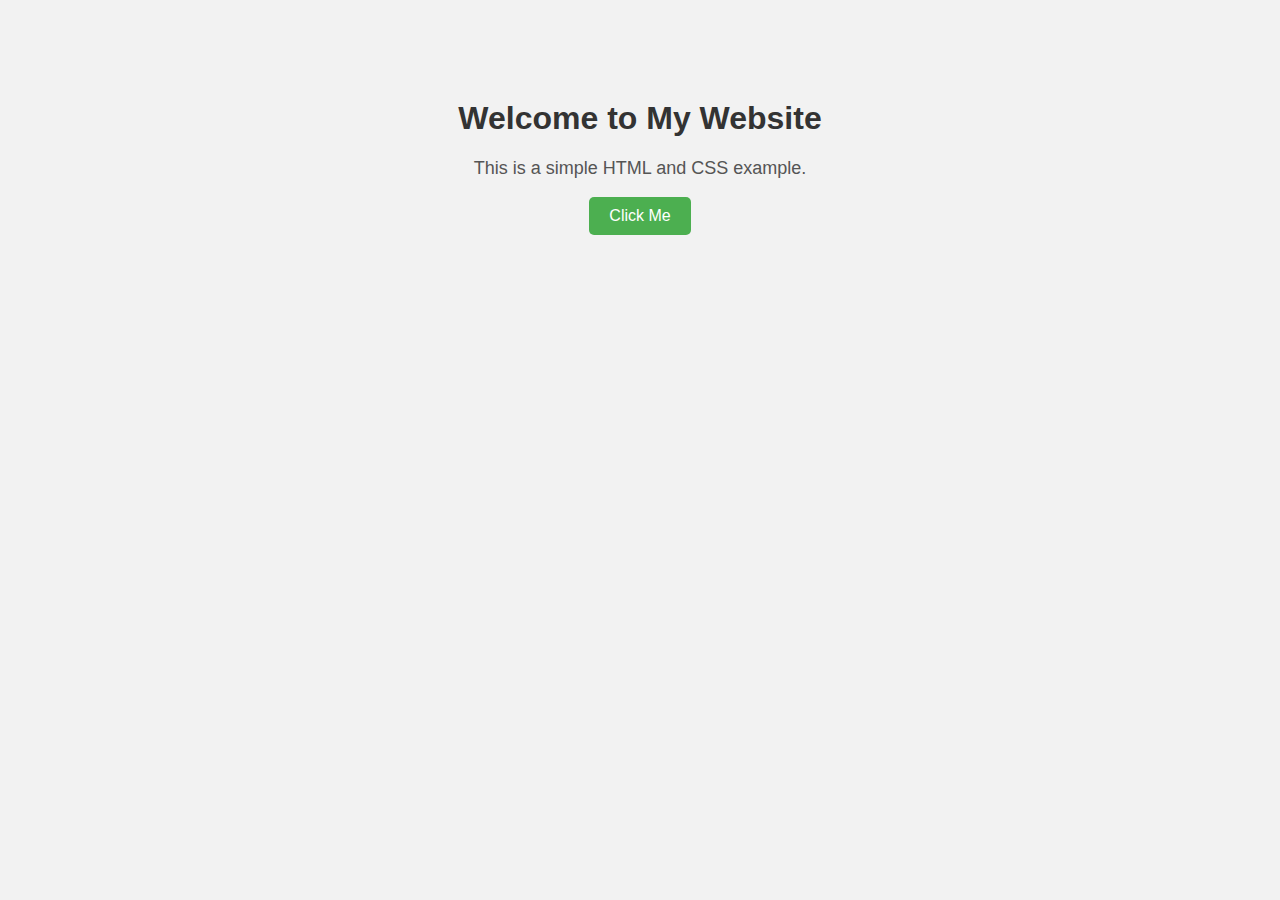
<file: Day2/index.html>
<!DOCTYPE html>
<html>
<head>
    <title>My First Web Page</title>
    <link rel="stylesheet" href="style.css">
</head>
<body>

    <h1>Welcome to My Website</h1>
    <p>This is a simple HTML and CSS example.</p>

    <button>Click Me</button>

</body>
</html>
</file>
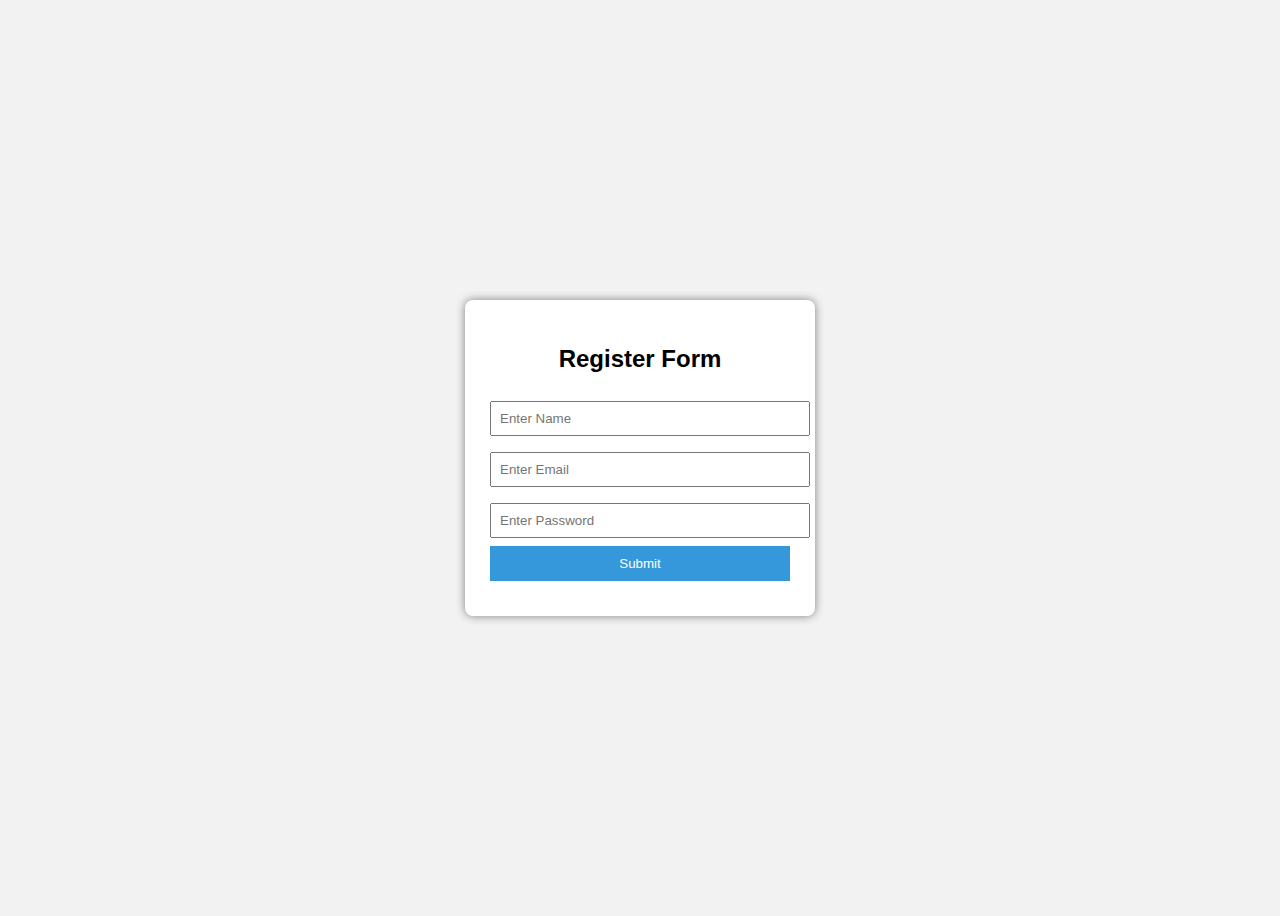
<file: 02/03/2026/index.html>
<!DOCTYPE html>
<html>
<head>
    <title>Interactive Form</title>
    <meta name="viewport" content="width=device-width, initial-scale=1.0">
    
    <style>
        body {
            font-family: Arial, sans-serif;
            background-color: #f2f2f2;
            display: flex;
            justify-content: center;
            align-items: center;
            height: 100vh;
        }

        .form-container {
            background: white;
            padding: 25px;
            width: 300px;
            border-radius: 8px;
            box-shadow: 0px 0px 10px gray;
        }

        h2 {
            text-align: center;
        }

        input {
            width: 100%;
            padding: 8px;
            margin: 8px 0;
        }

        button {
            width: 100%;
            padding: 10px;
            background-color: #3498db;
            color: white;
            border: none;
            cursor: pointer;
        }

        .error {
            color: red;
            font-size: 13px;
        }

        .success {
            color: green;
            text-align: center;
            margin-top: 10px;
        }
    </style>
</head>

<body>

<div class="form-container">
    <h2>Register Form</h2>

    <form id="myForm">
        <input type="text" id="name" placeholder="Enter Name">
        <div id="nameError" class="error"></div>

        <input type="email" id="email" placeholder="Enter Email">
        <div id="emailError" class="error"></div>

        <input type="password" id="password" placeholder="Enter Password">
        <div id="passwordError" class="error"></div>

        <button type="submit">Submit</button>
    </form>

    <div id="successMessage" class="success"></div>
</div>

<script>
document.getElementById("myForm").addEventListener("submit", function(event) {
    event.preventDefault();

    let name = document.getElementById("name").value.trim();
    let email = document.getElementById("email").value.trim();
    let password = document.getElementById("password").value.trim();

    let isValid = true;

    // Clear previous messages
    document.getElementById("nameError").innerText = "";
    document.getElementById("emailError").innerText = "";
    document.getElementById("passwordError").innerText = "";
    document.getElementById("successMessage").innerText = "";

    // Name validation
    if (name === "") {
        document.getElementById("nameError").innerText = "Name is required.";
        isValid = false;
    }

    // Email validation
    if (email === "") {
        document.getElementById("emailError").innerText = "Email is required.";
        isValid = false;
    }

    // Password validation
    if (password.length < 6) {
        document.getElementById("passwordError").innerText = "Password must be at least 6 characters.";
        isValid = false;
    }

    // Success message
    if (isValid) {
        document.getElementById("successMessage").innerText = "Form submitted successfully!";
    }
});
</script>

</body>
</html>
</file>
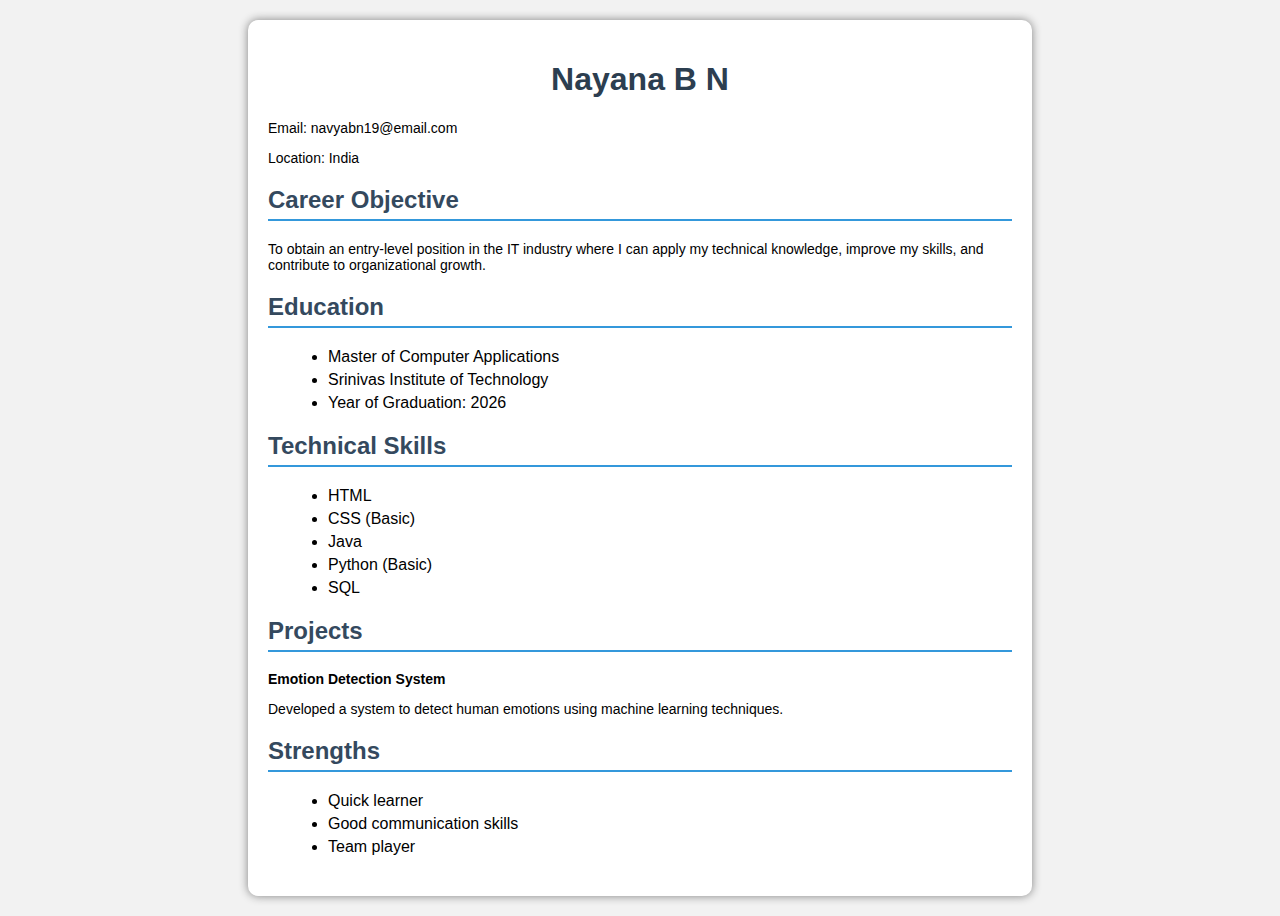
<file: 17/02/2026/index.html>
<!DOCTYPE html>
<html>
<head>
    <title>Styled Resume</title>
    <style>
        body {
            font-family: Arial, sans-serif;
            background-color: #f2f2f2;
            margin: 0;
            padding: 20px;
        }

        .container {
            background-color: white;
            padding: 20px;
            margin: auto;
            width: 60%;
            border-radius: 10px;
            box-shadow: 0px 0px 10px gray;
        }

        h1 {
            color: #2c3e50;
            text-align: center;
        }

        h2 {
            color: #34495e;
            border-bottom: 2px solid #3498db;
            padding-bottom: 5px;
        }

        p {
            font-size: 14px;
        }

        ul {
            margin-left: 20px;
        }

        li {
            margin-bottom: 5px;
        }

        .section {
            margin-bottom: 20px;
        }
    </style>
</head>
<body>

<div class="container">

    <h1>Nayana B N</h1>
    <p>Email: navyabn19@email.com</p>
    <p>Location: India</p>

    <div class="section">
        <h2>Career Objective</h2>
        <p>
        To obtain an entry-level position in the IT industry where I can apply my technical knowledge, improve my skills, and contribute to organizational growth.
        </p>
    </div>

    <div class="section">
        <h2>Education</h2>
        <ul>
            <li>Master of Computer Applications</li>
            <li>Srinivas Institute of Technology</li>
            <li>Year of Graduation: 2026</li>
        </ul>
    </div>

    <div class="section">
        <h2>Technical Skills</h2>
        <ul>
            <li>HTML</li>
            <li>CSS (Basic)</li>
            <li>Java</li>
            <li>Python (Basic)</li>
            <li>SQL</li>
        </ul>
    </div>

    <div class="section">
        <h2>Projects</h2>
        <p><b>Emotion Detection System</b></p>
        <p>
        Developed a system to detect human emotions using machine learning techniques.
        </p>
    </div>

    <div class="section">
        <h2>Strengths</h2>
        <ul>
            <li>Quick learner</li>
            <li>Good communication skills</li>
            <li>Team player</li>
        </ul>
    </div>

</div>

</body>
</html>
</file>
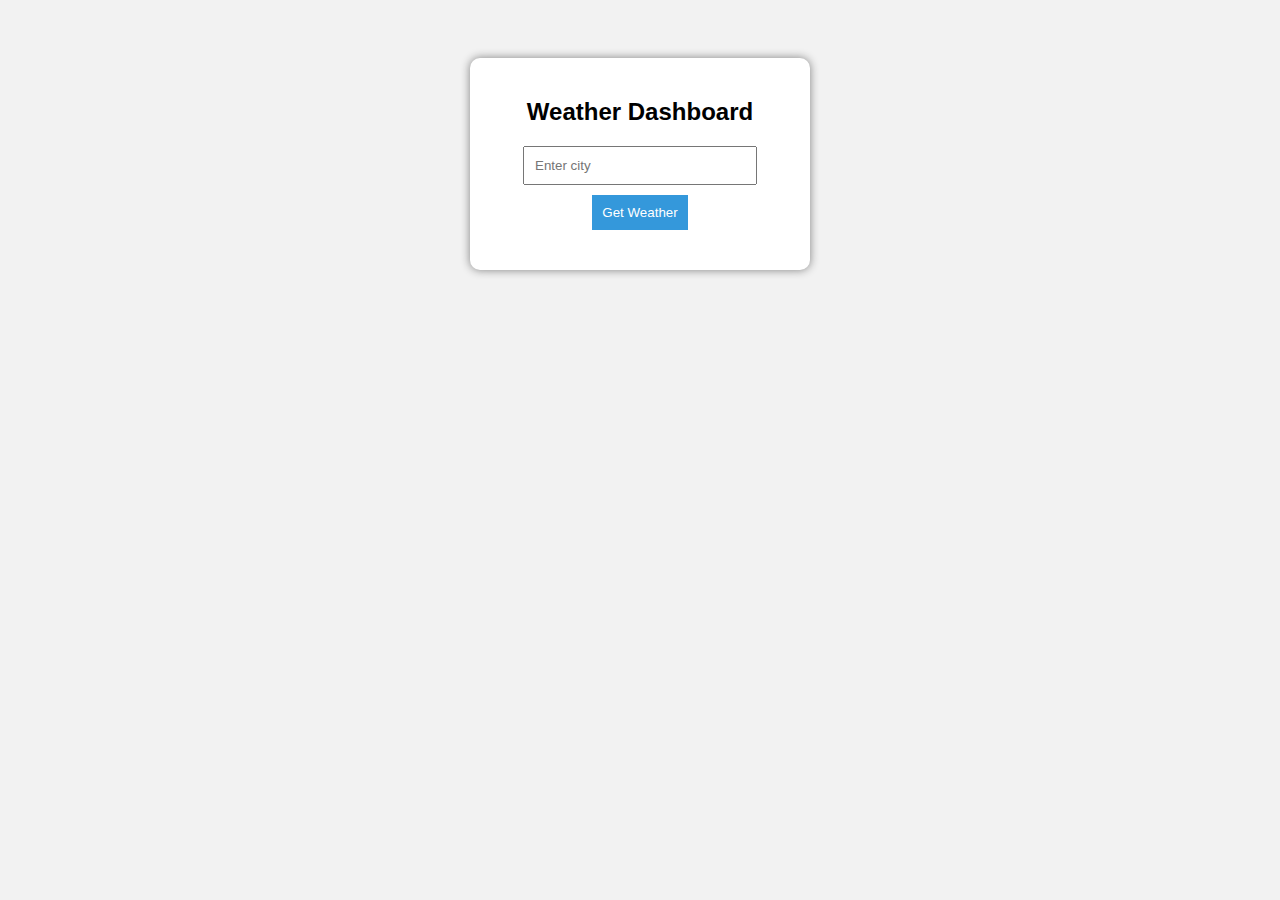
<file: 07/03/2026/weatherapp.html>
<!DOCTYPE html>
<html>
<head>
    <title>Weather Dashboard</title>
    <meta name="viewport" content="width=device-width, initial-scale=1.0">

    <style>
        body {
            font-family: Arial, sans-serif;
            background: #f2f2f2;
            text-align: center;
            padding: 50px;
        }

        .container {
            background: white;
            padding: 20px;
            border-radius: 10px;
            width: 300px;
            margin: auto;
            box-shadow: 0px 0px 10px gray;
        }

        input {
            padding: 10px;
            width: 70%;
        }

        button {
            padding: 10px;
            margin-top: 10px;
            background: #3498db;
            color: white;
            border: none;
            cursor: pointer;
        }

        .result {
            margin-top: 20px;
        }

        .error {
            color: red;
        }

        .loading {
            color: orange;
        }
    </style>
</head>

<body>

<div class="container">
    <h2>Weather Dashboard</h2>
    <input type="text" id="city" placeholder="Enter city">
    <br>
    <button onclick="getWeather()">Get Weather</button>

    <div id="output" class="result"></div>
</div>

<script>
async function getWeather() {
    let city = document.getElementById("city").value;
    let output = document.getElementById("output");

    if (city === "") {
        output.innerHTML = "<p class='error'>Please enter a city name.</p>";
        return;
    }

    output.innerHTML = "<p class='loading'>Loading...</p>";

    try {
        // Replace YOUR_API_KEY with your actual API key
        let response = await fetch(`https://api.openweathermap.org/data/2.5/weather?q=${city}&appid=2c1fa329c1af09b585d2b10d41c08f11&units=metric`);
        
        if (!response.ok) {
            throw new Error("City not found");
        }

        let data = await response.json();

        let temp = data.main.temp;
        let weather = data.weather[0].description;

        output.innerHTML = `
            <h3>${city}</h3>
            <p>Temperature: ${temp} °C</p>
            <p>Condition: ${weather}</p>
        `;
    } catch (error) {
        output.innerHTML = "<p class='error'>Error fetching data. Please try again.</p>";
    }
}
</script>

</body>
</html>
</file>
<file: Day2/style.css>
body {
    font-family: Arial, sans-serif;
    background-color: #f2f2f2;
    text-align: center;
    margin-top: 100px;
}

h1 {
    color: #333;
}

p {
    color: #555;
    font-size: 18px;
}

button {
    padding: 10px 20px;
    font-size: 16px;
    background-color: #4CAF50;
    color: white;
    border: none;
    border-radius: 5px;
    cursor: pointer;
}

button:hover {
    background-color: #45a049;
}
</file>
